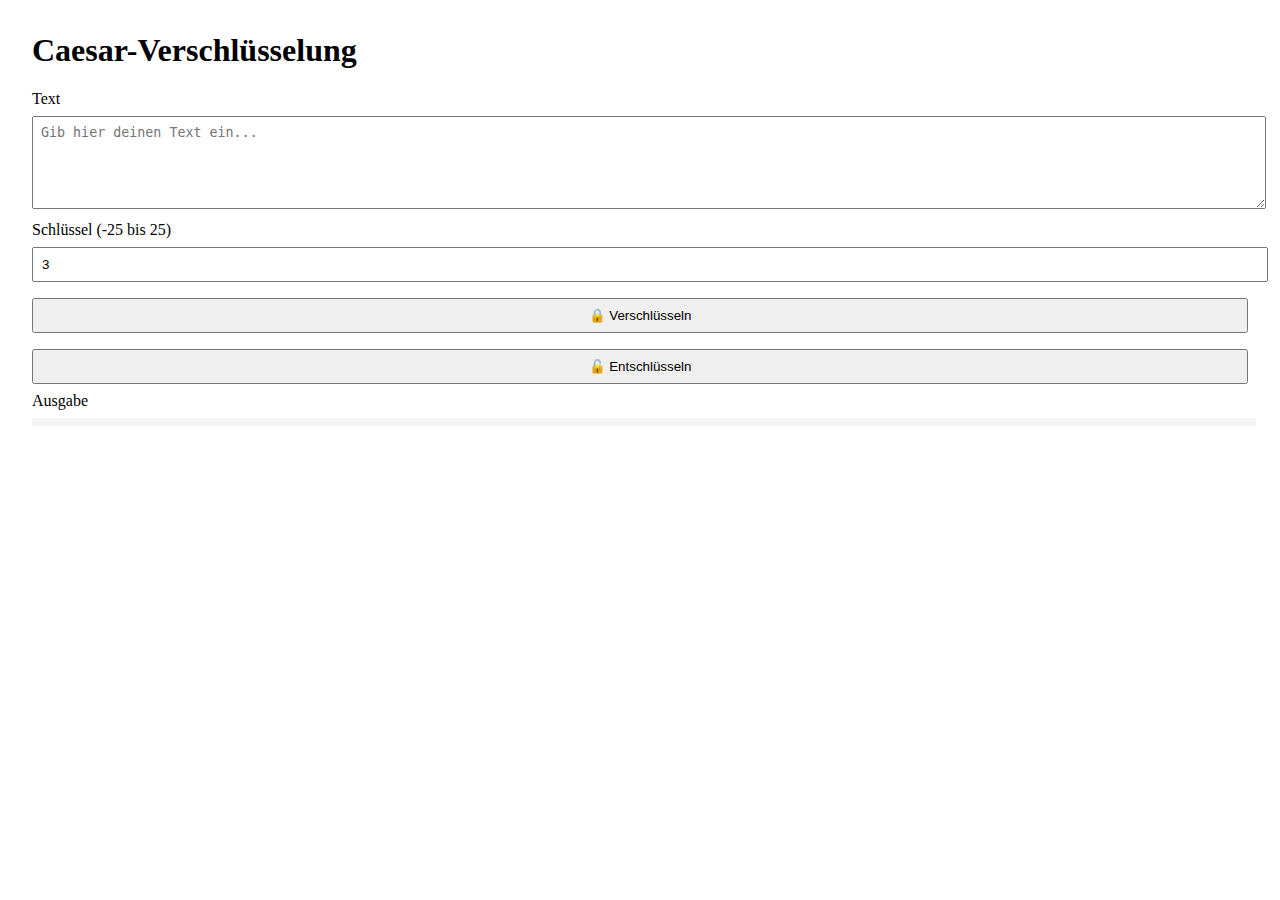
<file: index.html>
<!DOCTYPE html>
<html lang="de">

<head>
    <meta charset="UTF-8">
    <meta name="viewport" content="width=device-width, initial-scale=1.0">
    <title>Text Verschlüsselung</title>
    <link rel="stylesheet" href="style.css" />
</head>

<body>
    <h1>Caesar-Verschlüsselung</h1>
    <label>Text</label>
    <textarea rows="5" id="text" placeholder="Gib hier deinen Text ein..."></textarea>

    <label>Schlüssel (-25 bis 25)</label>
    <input type="number" id="key" value="3" min="-25" max="25">

    <button onclick="ceasar()">🔒 Verschlüsseln</button>
    <button onclick="decrypt()">🔓 Entschlüsseln</button>

    <label>Ausgabe</label>
    <div id="out"></div>
    <script src="script.js"></script>
</body>
</html>
</file>
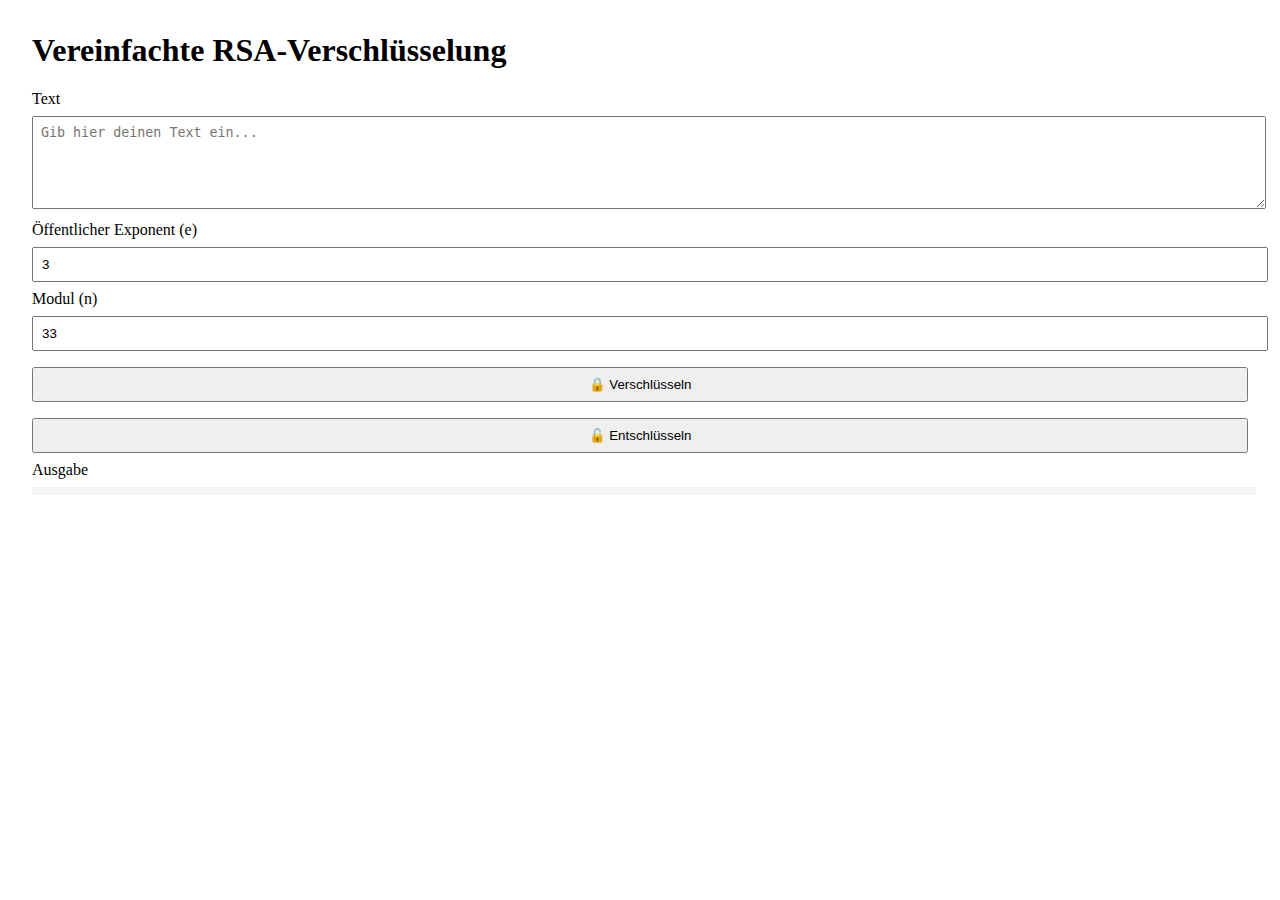
<file: rsa.html>
<!DOCTYPE html>
<html lang="de">

<head>
    <meta charset="UTF-8">
    <meta name="viewport" content="width=device-width, initial-scale=1.0">
    <title>Text Verschlüsselung mit RSA</title>
    <style>
        body {
            margin: 32px;
        }

        textarea,
        input,
        button,
        #out {
            width: 100%;
            margin: 8px 0px;
            padding: 8px;
        }

        #out {
            background: #f4f4f5;
            padding: 4px;
        }
    </style>
</head>

<body>
    <h1>Vereinfachte RSA-Verschlüsselung</h1>
    <label>Text</label>
    <textarea rows="5" id="text" placeholder="Gib hier deinen Text ein..."></textarea>

    <label>Öffentlicher Exponent (e)</label>
    <input type="number" id="e" value="3">

    <label>Modul (n)</label>
    <input type="number" id="n" value="33">

    <button onclick="rsaEncrypt()">🔒 Verschlüsseln</button>
    <button onclick="rsaDecrypt()">🔓 Entschlüsseln</button>

    <label>Ausgabe</label>
    <div id="out"></div>

    <script>
        // RSA Verschlüsselung mit vereinfachtem System
        function rsaEncrypt() {
            out.innerText = '';

            let unencryptedText = text.value;
            let e = +document.getElementById('e').value;
            let n = +document.getElementById('n').value;

            for (let i = 0; i < unencryptedText.length; i++) {
                let charCode = unencryptedText.charCodeAt(i);
                let encryptedCode = modPow(charCode, e, n); // c = m^e mod n
                out.innerText += encryptedCode + ' ';
            }
        }

        // RSA Entschlüsselung mit vereinfachtem System
        function rsaDecrypt() {
            out.innerText = '';

            let encryptedText = text.value.split(' ');
            let e = +document.getElementById('e').value;
            let n = +document.getElementById('n').value;

            // Wir nehmen einen privaten Exponenten (d) an (dieser ist normalerweise geheim)
            let d = 7; // d ist der private Schlüssel in diesem einfachen Beispiel

            for (let i = 0; i < encryptedText.length; i++) {
                let encryptedCode = +encryptedText[i];
                let decryptedCode = modPow(encryptedCode, d, n); // m = c^d mod n
                out.innerText += String.fromCharCode(decryptedCode);
            }
        }

        // Modulare Exponentiation: (base^exp) % mod
        function modPow(base, exp, mod) {
            let result = 1;
            base = base % mod;
            while (exp > 0) {
                if (exp % 2 === 1) {
                    result = (result * base) % mod;
                }
                exp = Math.floor(exp / 2);
                base = (base * base) % mod;
            }
            return result;
        }
    </script>
</body>

</html>
</file>
<file: style.css>
body {
    margin: 32px;
}

textarea,
input,
button,
#out {
    width: 100%;
    margin: 8px 0;
    padding: 8px;
}

#out {
    background: #f4f4f5;
    padding: 4px;
}
</file>
